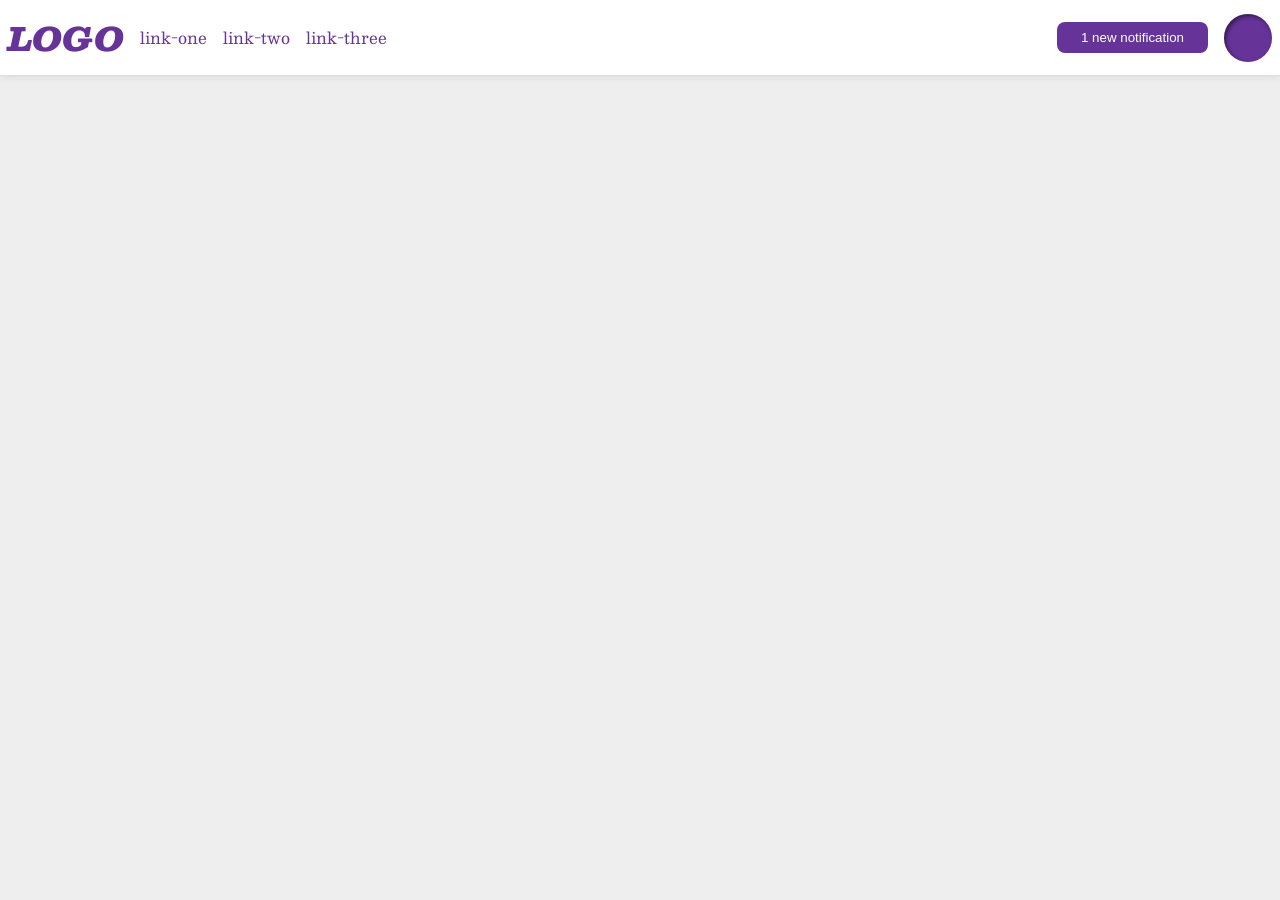
<file: foundations/flex/03-flex-header-2/index.html>
<!DOCTYPE html>
<html lang="en">

<head>
  <meta charset="UTF-8">
  <meta http-equiv="X-UA-Compatible" content="IE=edge">
  <meta name="viewport" content="width=device-width, initial-scale=1.0">
  <title>Flex Header 2</title>
  <link rel="stylesheet" href="style.css">
</head>

<body>
  <div class="header">

    <div class="logo-and-links">
      <div class="logo">
        LOGO
      </div>
      <ul class="links">
        <li><a href="https://google.com">link-one</a></li>
        <li><a href="https://google.com">link-two</a></li>
        <li><a href="https://google.com">link-three</a></li>
      </ul>
    </div>

    <div class="notification-and-image">
      <button class="notifications">
        1 new notification
      </button>
      <div class="profile-image"></div>
    </div>

  </div>
</body>

</html>
</file>
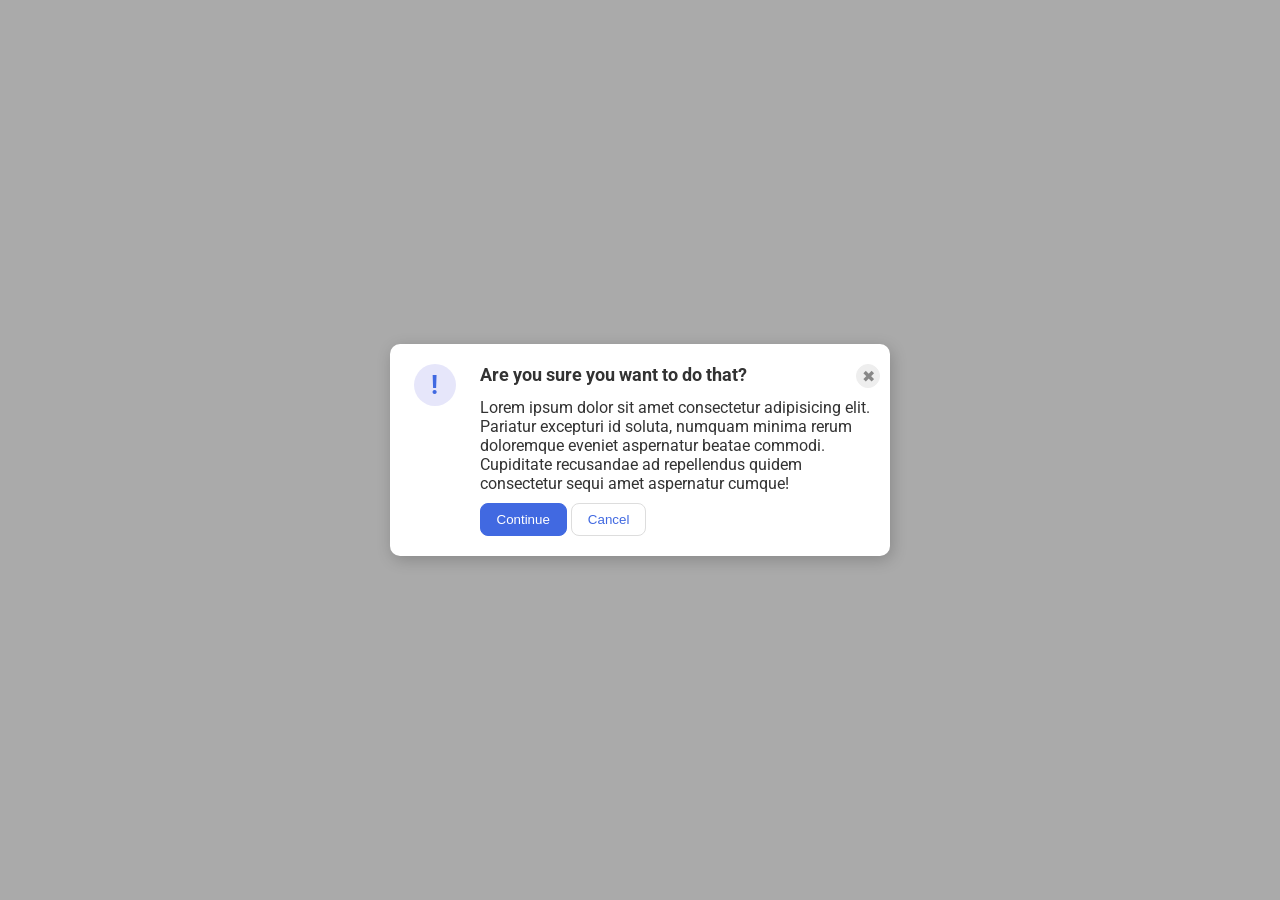
<file: foundations/flex/05-flex-modal/index.html>
<!DOCTYPE html>
<html lang="en">

<head>
  <meta charset="UTF-8">
  <meta http-equiv="X-UA-Compatible" content="IE=edge">
  <meta name="viewport" content="width=device-width, initial-scale=1.0">
  <link rel="stylesheet" href="style.css">
  <title>Modal</title>
</head>

<body>
  <div class="modal">

    <div class="icon-container">
      <div class="icon">!</div>
    </div>

    <div class="content">

      <div class="header">
        <span class="header-text">Are you sure you want to do that?</span>
        <button class="close-button">✖</button>
      </div>

      <div class="text">Lorem ipsum dolor sit amet consectetur adipisicing elit. Pariatur excepturi id soluta, numquam
        minima rerum doloremque eveniet aspernatur beatae commodi. Cupiditate recusandae ad repellendus quidem
        consectetur
        sequi amet aspernatur cumque!</div>

      <div class="closing-buttons">
        <button class="continue">Continue</button>
        <button class="cancel">Cancel</button>
      </div>  

    </div>

  </div>
</body>

</html>
</file>
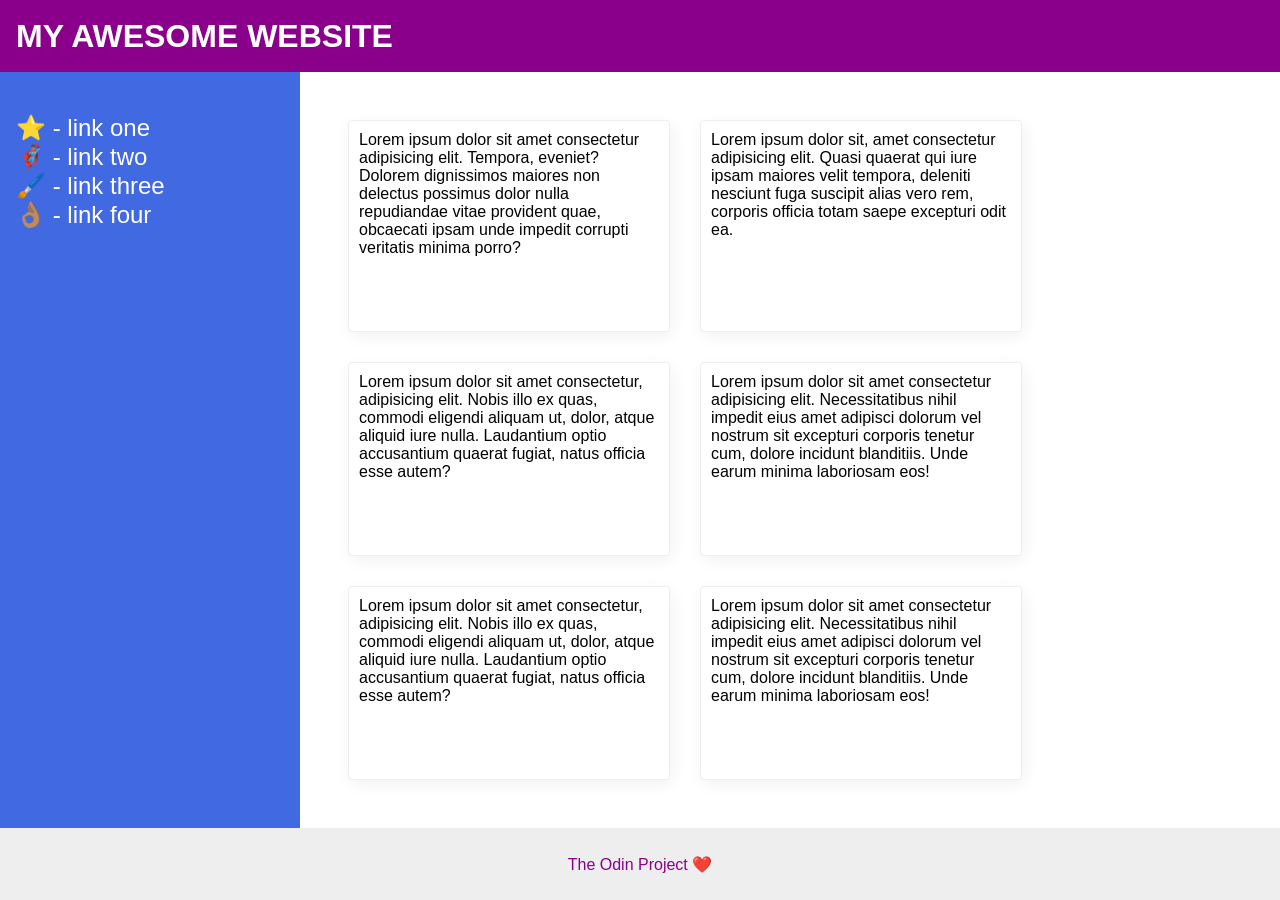
<file: foundations/flex/07-flex-layout-2/index.html>
<!DOCTYPE html>
<html lang="en">

<head>
  <meta charset="UTF-8">
  <meta http-equiv="X-UA-Compatible" content="IE=edge">
  <meta name="viewport" content="width=device-width, initial-scale=1.0">
  <title>The Holy Grail</title>
  <link rel="stylesheet" href="style.css">
</head>

<body>
  <div class="header">
   <span class="header-text">
    MY AWESOME WEBSITE
   </span>
  </div>

  <div class="main-content">

    <div class="sidebar">
      <ul>
        <li><a href="#">⭐ - link one</a></li>
        <li><a href="#">🦸🏽‍♂️ - link two</a></li>
        <li><a href="#">🖌️ - link three</a></li>
        <li><a href="#">👌🏽 - link four</a></li>
      </ul>
    </div>
  
    <div class="cards">
      <div class="card">Lorem ipsum dolor sit amet consectetur adipisicing elit. Tempora, eveniet? Dolorem dignissimos
        maiores non delectus possimus dolor nulla repudiandae vitae provident quae, obcaecati ipsam unde impedit corrupti
        veritatis minima porro?</div>
      <div class="card">Lorem ipsum dolor sit, amet consectetur adipisicing elit. Quasi quaerat qui iure ipsam maiores
        velit tempora, deleniti nesciunt fuga suscipit alias vero rem, corporis officia totam saepe excepturi odit ea.
      </div>
      <div class="card">Lorem ipsum dolor sit amet consectetur, adipisicing elit. Nobis illo ex quas, commodi eligendi
        aliquam ut, dolor, atque aliquid iure nulla. Laudantium optio accusantium quaerat fugiat, natus officia esse
        autem?</div>
      <div class="card">Lorem ipsum dolor sit amet consectetur adipisicing elit. Necessitatibus nihil impedit eius amet
        adipisci dolorum vel nostrum sit excepturi corporis tenetur cum, dolore incidunt blanditiis. Unde earum minima
        laboriosam eos!</div>
      <div class="card">Lorem ipsum dolor sit amet consectetur, adipisicing elit. Nobis illo ex quas, commodi eligendi
        aliquam ut, dolor, atque aliquid iure nulla. Laudantium optio accusantium quaerat fugiat, natus officia esse
        autem?</div>
      <div class="card">Lorem ipsum dolor sit amet consectetur adipisicing elit. Necessitatibus nihil impedit eius amet
        adipisci dolorum vel nostrum sit excepturi corporis tenetur cum, dolore incidunt blanditiis. Unde earum minima
        laboriosam eos!</div>
    </div>

  </div>
  
  <div class="footer">
    The Odin Project ❤️
  </div>
  
</body>

</html>
</file>
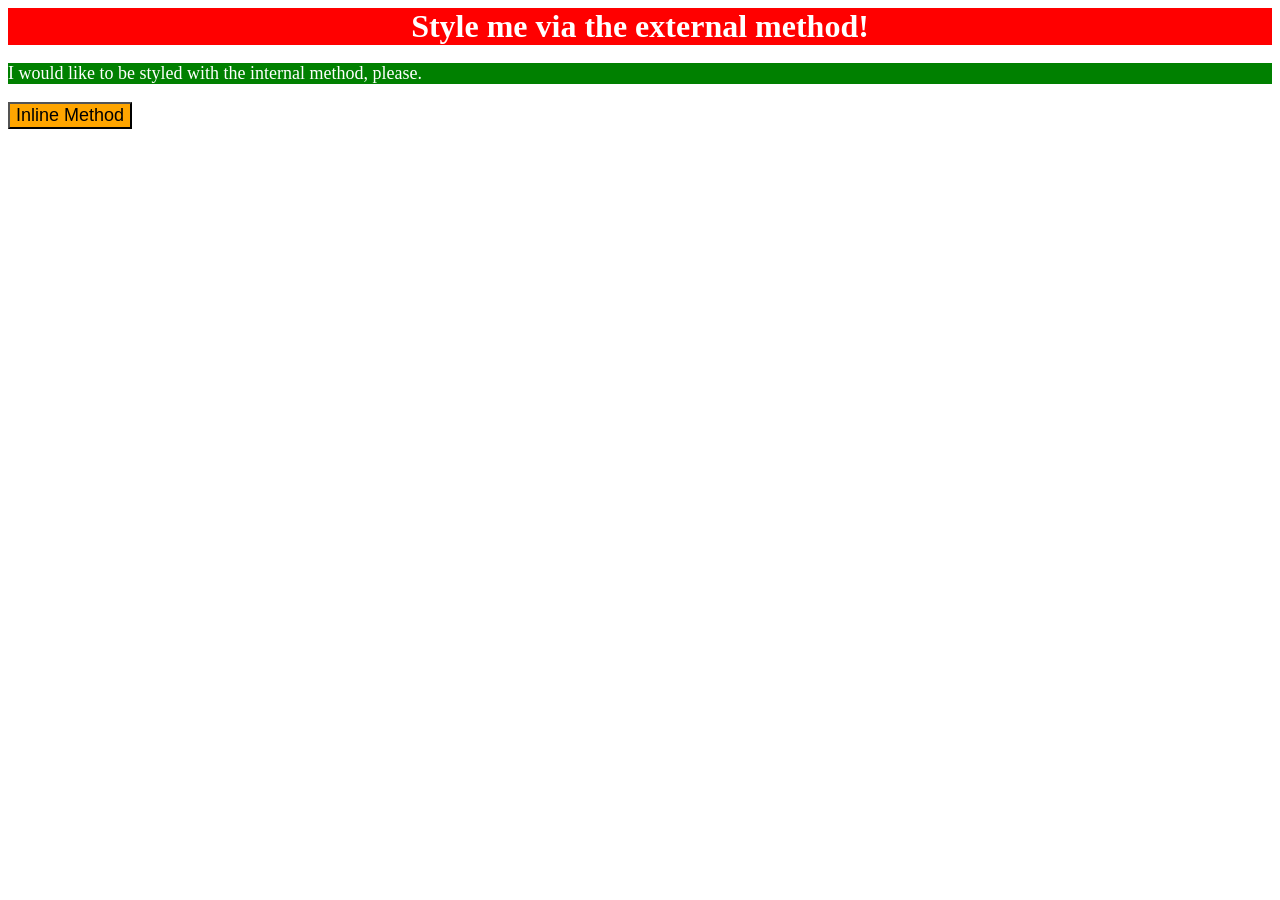
<file: foundations/intro-to-css/01-css-methods/index.html>
<!DOCTYPE html>
<html lang="en">
  <head>
    <meta charset="UTF-8">
    <meta http-equiv="X-UA-Compatible" content="IE=edge">
    <meta name="viewport" content="width=device-width, initial-scale=1.0">
    <title>Methods for Adding CSS</title>
    <link rel="stylesheet" href="styles.css">

    <style>
      p {
        background-color: green;
        color: white;
        font-size: 18px;
      }
    </style>
  </head>
  <body>
    <div>Style me via the external method!</div>
    <p>I would like to be styled with the internal method, please.</p>
    <button style="background-color: orange; font-size: 18px;">Inline Method</button>
  </body>
</html>
</file>
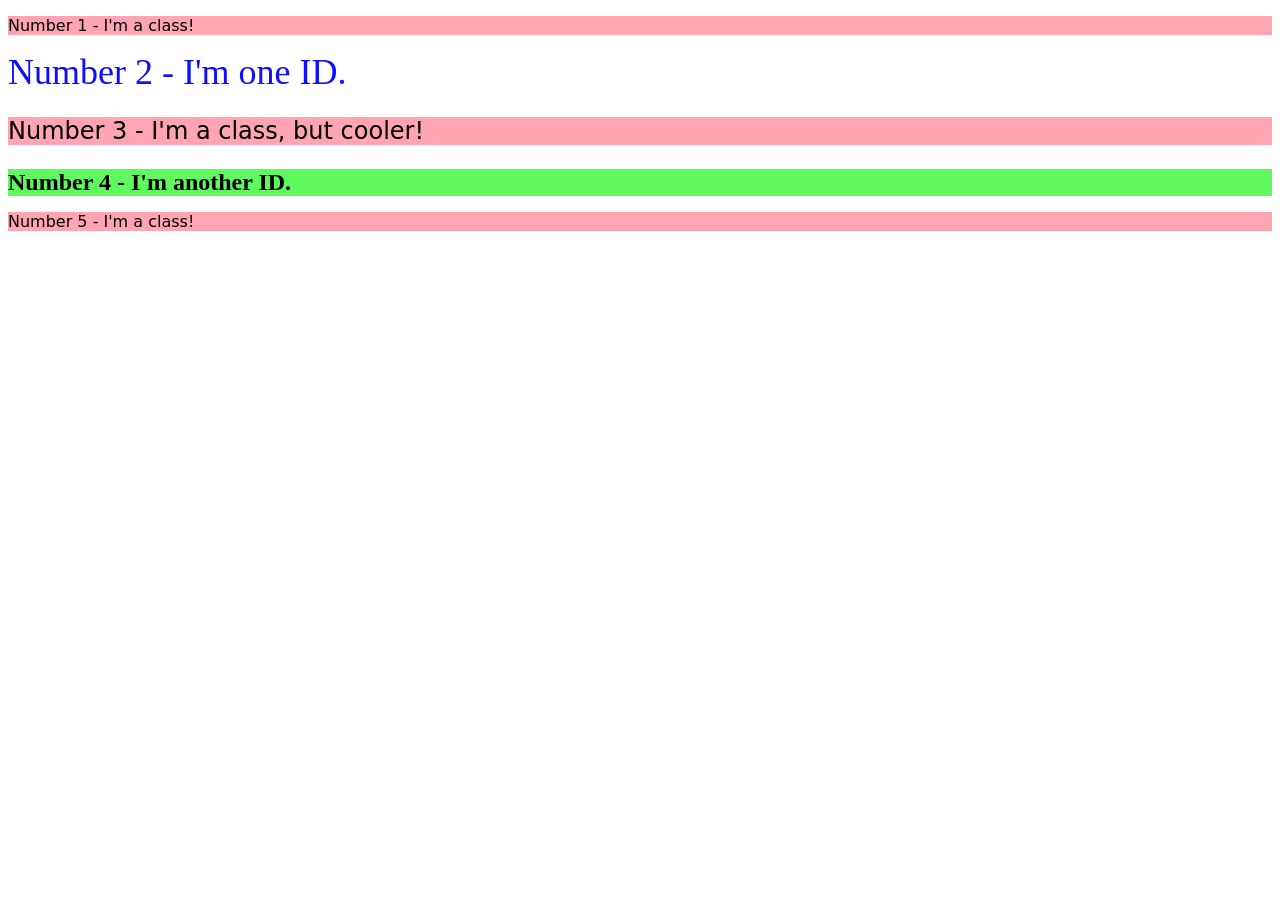
<file: foundations/intro-to-css/02-class-id-selectors/index.html>
<!DOCTYPE html>
<html lang="en">
  <head>
    <meta charset="UTF-8">
    <meta http-equiv="X-UA-Compatible" content="IE=edge">
    <meta name="viewport" content="width=device-width, initial-scale=1.0">
    <title>Class and ID Selectors</title>
    <link rel="stylesheet" href="style.css">
  </head>
  <body>
    <p class="style">Number 1 - I'm a class!</p>
    <div id="two">Number 2 - I'm one ID.</div>
    <p class="style cool">Number 3 - I'm a class, but cooler!</p>
    <div id="four">Number 4 - I'm another ID.</div>
    <p class="style">Number 5 - I'm a class!</p>
  </body>
</html>
</file>
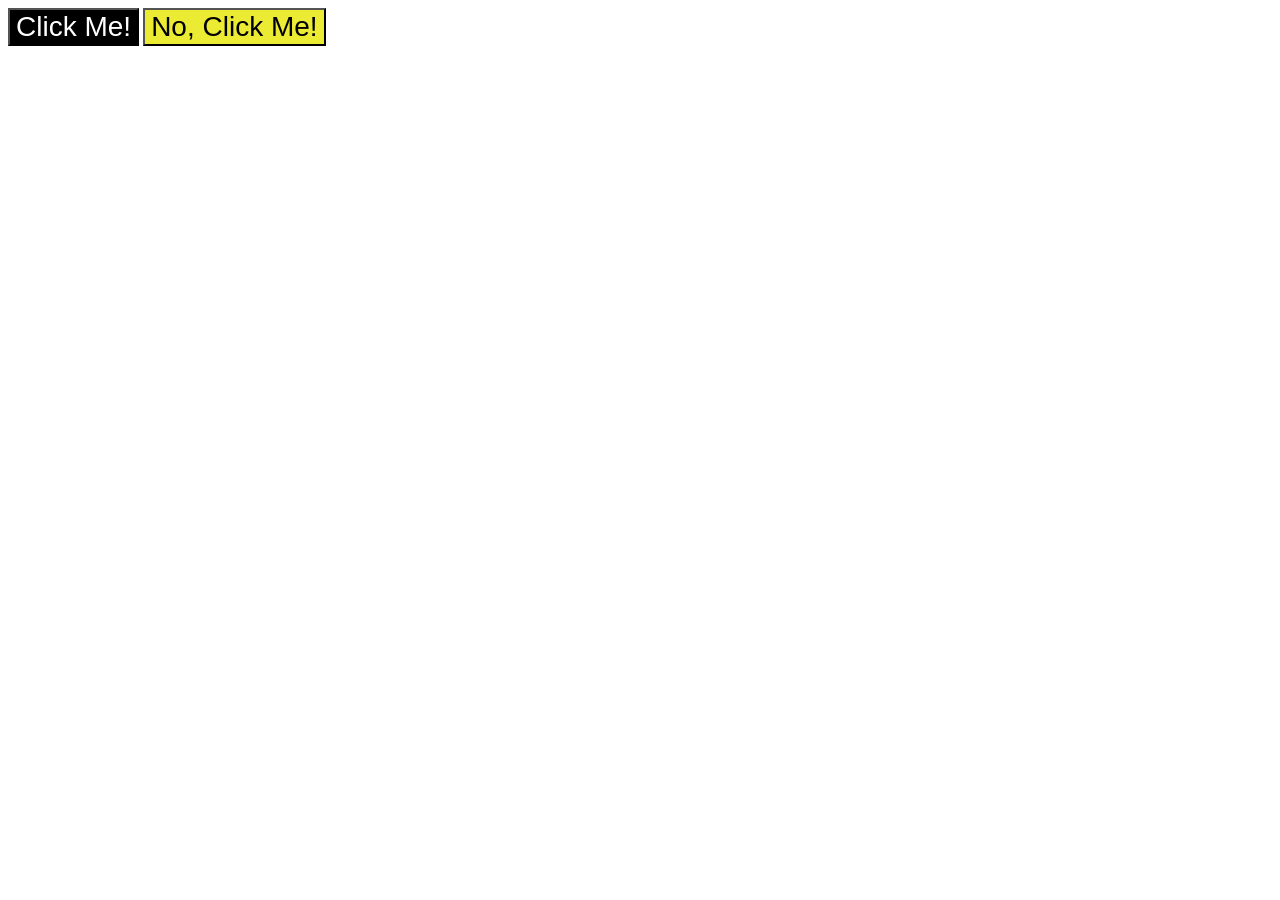
<file: foundations/intro-to-css/03-grouping-selectors/index.html>
<!DOCTYPE html>
<html lang="en">
  <head>
    <meta charset="UTF-8">
    <meta http-equiv="X-UA-Compatible" content="IE=edge">
    <meta name="viewport" content="width=device-width, initial-scale=1.0">
    <title>Grouping Selectors</title>
    <link rel="stylesheet" href="style.css">
  </head>
  <body>
    <button class="first">Click Me!</button>
    <button class="second">No, Click Me!</button>
  </body>
</html>
</file>
<file: foundations/flex/03-flex-header-2/style.css>
/* this is some magical font-importing.  
you'll learn about it later. */
@import url('https://fonts.googleapis.com/css2?family=Besley:ital,wght@0,400;1,900&display=swap');

body {
  margin: 0;
  background: #eee;
  font-family: Besley, serif;
}

.header {
  background: white;
  border-bottom: 1px solid #ddd;
  box-shadow: 0 0 8px rgba(0,0,0,.1);

  display: flex;
  justify-content: space-between;
  padding: 8px;
}

.profile-image {
  background: rebeccapurple;
  box-shadow: inset 2px 2px 4px rgba(0,0,0,.5);
  border-radius: 50%;
  width: 48px;
  height: 48px;
}

.logo {
  color: rebeccapurple;
  font-size: 32px;
  font-weight: 900;
  font-style: italic;
}

button {
  border: none;
  border-radius: 8px;
  background: rebeccapurple;
  color: white;
  padding: 8px 24px;
}

a {
  /* this removes the line under our links */
  text-decoration: none;
  color: rebeccapurple;
}

ul {
  list-style-type: none;

  display: flex;
  padding: 0px;
  gap: 16px;
}

.logo-and-links, .notification-and-image {
  display: flex;
  justify-content: space-around;
  align-items: center;
  gap: 16px;
}
</file>
<file: foundations/flex/05-flex-modal/style.css>
@import url('https://fonts.googleapis.com/css2?family=Roboto:wght@400;700&display=swap');

html, body {
  height: 100%;
}

body {
  font-family: Roboto, sans-serif;
  margin: 0;
  background: #aaa;
  color: #333;
  /* I'll give you this one for free lol */
  display: flex;
  align-items: center;
  justify-content: center;
}

.modal {
  background: white;
  width: 480px;
  border-radius: 10px;
  box-shadow: 2px 4px 16px rgba(0,0,0,.2);

  display: flex;
  padding: 20px 10px;
  gap: 10px;
}

.content {
  flex: 3 1 70%;
  display: flex;
  flex-direction: column;
  /* border: 2px solid black; */
  gap: 10px;
}

.header {
  display: flex;
  justify-content: space-between;

  font-weight: bolder;
  font-size: large;
  
}

.icon-container {
  flex: 1 1 10%;
  /* border: 2px solid black;  */
}

.icon {
  color: royalblue;
  font-size: 26px;
  font-weight: 700;
  background: lavender;
  width: 42px;
  height: 42px;
  border-radius: 50%;
  display: flex;
  align-items: center;
  justify-content: center;

  margin: auto;
}

.close-button {
  background: #eee;
  border-radius: 50%;
  color: #888;
  font-weight: 400;
  font-size: 16px;
  height: 24px;
  width: 24px;
  display: flex;
  align-items: center;
  justify-content: center;
  border: 1px solid #eee;
  padding: 0;
}

button {
  cursor: pointer;
  padding: 8px 16px;
  border-radius: 8px;
}

button.continue {
  background: royalblue;
  border: 1px solid royalblue;
  color: white;
}

button.cancel {
  background: white;
  border: 1px solid #ddd;
  color: royalblue;
}
</file>
<file: foundations/flex/07-flex-layout-2/style.css>
body {
  font-family: -apple-system, BlinkMacSystemFont, 'Segoe UI', Roboto, Oxygen, Ubuntu, Cantarell, 'Open Sans', 'Helvetica Neue', sans-serif;
  margin: 0;
  min-height: 100vh;

  display: flex;
  flex-direction: column;
}

.main-content {
  flex: 1;
  /* border: 2px solid black; */

  display: flex;
}

.header {
  height: 72px;
  background: darkmagenta;
  color: white;

  font-weight: 900;
  font-size: 32px;
  display: flex;
  align-items: center;
  padding-left: 16px;
}


.footer {
  height: 72px;
  background: #eee;
  color: darkmagenta;

  display: flex;
  justify-content: center;
  align-items: center;
}

.sidebar {
  width: 300px;
  background: royalblue;
  box-sizing: border-box;

  /* border: 2px solid black; */
  flex: 2 0 auto; /* To prevent shrinking flex-basis must be greater than 0 */
  font-size: 25px;
  padding: 16px;
}

.sidebar ul{
  padding: 0;
  /* border: 2px solid black; */
  list-style-type: none;
}

.sidebar a {
  color: white;
  text-decoration: none;
  text-align: center;
  font-size: 24px;
}

.cards {
  flex: 6 1 auto;

  padding: 48px;
  display: flex;
  gap: 30px;
  /* border: 2px solid black; */
  flex-wrap: wrap;
}

.card {
  border: 1px solid #eee;
  box-shadow: 2px 4px 16px rgba(0,0,0,.06);
  border-radius: 4px;

  /* border: 2px solid black; */
  
  flex: 0 1 300px;
  padding: 10px;
}
</file>
<file: foundations/intro-to-css/01-css-methods/styles.css>
div {
    background-color: red;
    color: white;
    font-size: 32px;
    text-align: center;
    font-weight: bold;
}
</file>
<file: foundations/intro-to-css/02-class-id-selectors/style.css>
.style {
    background-color: rgb(255, 164, 179);
    font-family: Verdana, DejaVu Sans, sans-serif;
}

#two {
    color: rgb(15, 15, 255);
    font-size: 36px;
}

.style.cool {
    font-size: 24px;
}

#four {
    background-color: rgb(95, 248, 95);
    font-size: 24px;
    font-weight: bold;
}
</file>
<file: foundations/intro-to-css/03-grouping-selectors/style.css>
.first {
    background-color: rgb(0, 0, 0);
    color: white;
}

.second {
    background-color: hsl(60, 82%, 56%);
}

.first, .second {
    font-size: 28px;
    font-family: Helvetica, "Times New Roman", sans-serif;
}
</file>
